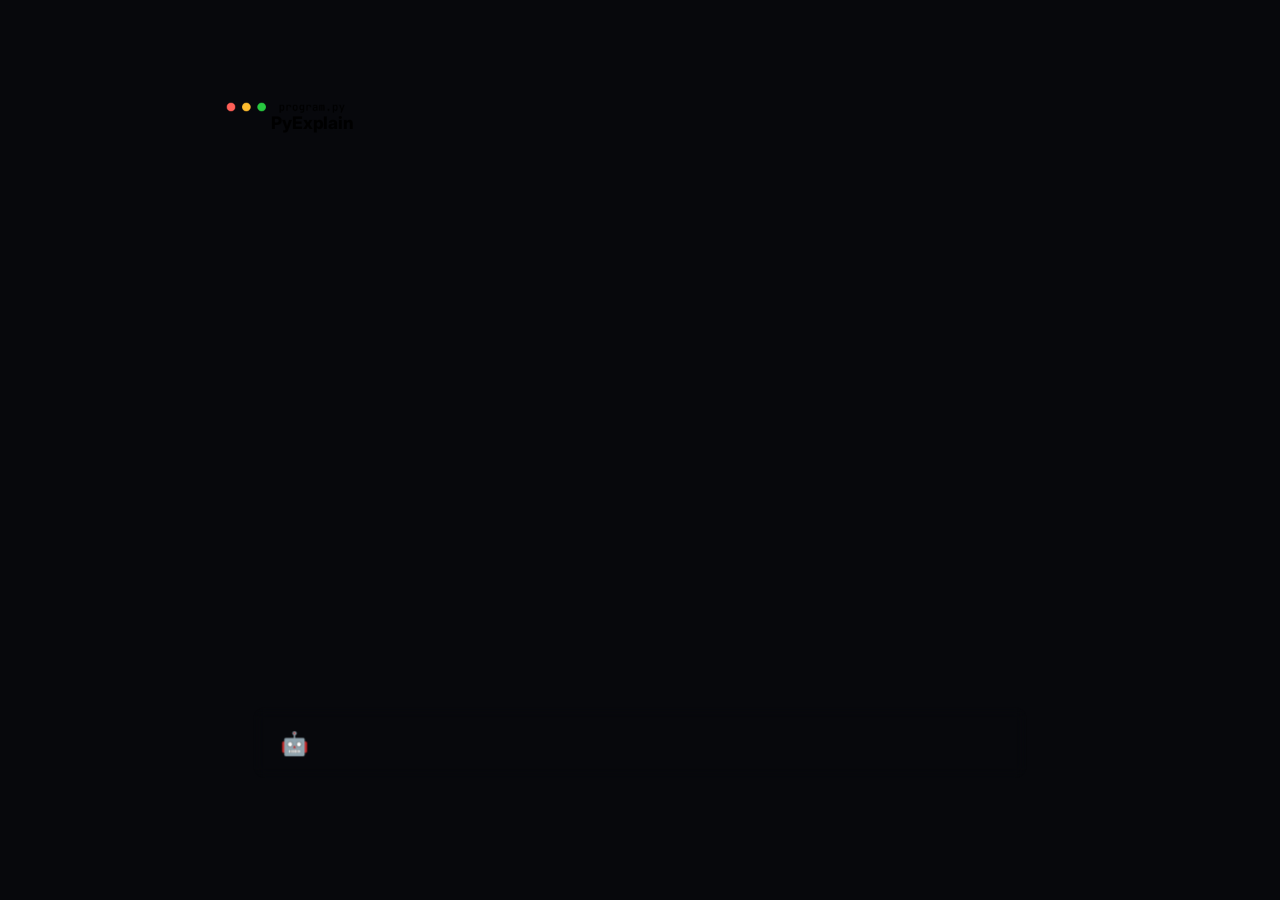
<file: app/static/player.html>
<!DOCTYPE html>
<html lang="en">
<head>
<meta charset="utf-8">
<meta name="viewport" content="width=device-width, initial-scale=1">
<title>PyExplain — Stage</title>
<link rel="preconnect" href="https://fonts.googleapis.com">
<link href="https://fonts.googleapis.com/css2?family=Inter:wght@400;500;600;700;800;900&family=JetBrains+Mono:wght@400;500;600;700&display=swap" rel="stylesheet">
<style>
  /* Authored at 1920x1080, scaled to fit. Regions are absolutely positioned
     and MORPH between per-scene layouts, so the composition changes with the
     explanation. Everything is a pure function of the global clock (so the
     exported MP4 matches the preview exactly). */
  *{margin:0;padding:0;box-sizing:border-box;}
  html,body{width:100%;height:100%;background:#07080c;overflow:hidden;}
  #fit{position:absolute;inset:0;display:flex;align-items:center;justify-content:center;}
  #stage{width:1920px;height:1080px;position:relative;overflow:hidden;transform-origin:center center;
    font-family:'Inter',system-ui,sans-serif;color:var(--ink);background:var(--bg);}

  #bg{position:absolute;inset:0;z-index:0;overflow:hidden;}
  .orb{position:absolute;border-radius:50%;filter:blur(70px);opacity:var(--orb-op,.45);will-change:transform;}

  /* top bar */
  #top{position:absolute;top:0;left:0;right:0;height:96px;display:flex;align-items:center;padding:0 60px;z-index:8;}
  #brand{display:flex;align-items:center;gap:13px;font-weight:800;font-size:26px;color:var(--ink);opacity:.92;}
  #brand .d{width:13px;height:13px;border-radius:50%;background:var(--accent);}
  #badge{margin-left:auto;font-weight:700;font-size:19px;letter-spacing:2.5px;padding:9px 20px;border-radius:10px;
    background:var(--accent-soft);color:var(--accent-strong);white-space:nowrap;opacity:0;will-change:opacity,transform;}
  #prog{position:absolute;left:60px;right:60px;bottom:12px;height:5px;border-radius:999px;background:var(--track);z-index:8;}
  #prog>div{height:100%;width:0;border-radius:999px;background:var(--accent);}

  /* generic region */
  .region{position:absolute;z-index:3;will-change:transform,opacity;}

  /* code card */
  #rcode{display:flex;flex-direction:column;border-radius:18px;background:var(--code-bg);border:var(--card-border);
    box-shadow:var(--shadow);overflow:hidden;}
  #code-head{height:50px;flex:0 0 auto;display:flex;align-items:center;gap:10px;padding:0 20px;border-bottom:1px solid var(--hair);}
  .dot{width:13px;height:13px;border-radius:50%;}.dot.r{background:#ff5f57;}.dot.y{background:#febc2e;}.dot.g{background:#28c840;}
  #file{margin-left:9px;font-size:16px;color:var(--muted);font-weight:500;font-family:'JetBrains Mono',monospace;}
  #code-view{position:relative;flex:1 1 auto;overflow:hidden;}
  #cam{position:absolute;inset:0;transform-origin:center top;will-change:transform;}
  #lines{position:absolute;left:0;right:0;top:0;padding:22px 0;font-family:'JetBrains Mono',monospace;font-size:26px;
    font-variant-ligatures:none;font-feature-settings:"liga" 0,"calt" 0;}
  #hl{position:absolute;top:0;left:14px;right:16px;border-radius:10px;background:var(--spot);box-shadow:var(--spot-shadow);
    opacity:0;will-change:transform,height;}
  .cl{display:flex;align-items:flex-start;padding:4px 28px;line-height:1.55;position:relative;z-index:1;will-change:opacity;}
  .cl .ln{width:40px;flex:0 0 auto;text-align:right;padding-right:22px;color:var(--lineno);user-select:none;font-variant-numeric:tabular-nums;}
  .cl .code{white-space:pre;flex:1 1 auto;}
  .tk-kw{color:var(--t-kw);font-weight:700;}.tk-str{color:var(--t-str);}.tk-num{color:var(--t-num);}
  .tk-com{color:var(--t-com);font-style:italic;}.tk-fn{color:var(--t-fn);}.tk-bi{color:var(--t-bi);}
  .tk-op{color:var(--t-op);}.tk-def{color:var(--t-def);font-weight:700;}
  .caret{display:inline-block;width:11px;background:var(--accent);margin-left:2px;border-radius:2px;}

  /* visual region */
  #rvis{border-radius:18px;background:var(--panel);border:var(--card-border);box-shadow:var(--shadow);overflow:hidden;}
  #vtitle{position:absolute;top:22px;left:30px;right:30px;font-size:18px;font-weight:700;letter-spacing:2px;
    text-transform:uppercase;color:var(--muted);z-index:2;}
  #vcanvas{position:absolute;inset:0;}
  #vcanvas svg{position:absolute;inset:0;width:100%;height:100%;}
  .vlabel{position:absolute;font-weight:700;will-change:transform,opacity;}

  /* headline region (kinetic titles & big-idea statements) */
  #rhead{display:flex;flex-direction:column;align-items:center;justify-content:center;text-align:center;gap:18px;}
  #rhead .kick{font-size:26px;letter-spacing:6px;text-transform:uppercase;color:var(--accent-strong);font-weight:800;}
  #rhead .emoji{font-size:88px;}
  #rhead .big{font-size:96px;line-height:1.05;font-weight:900;color:var(--ink);letter-spacing:-1.5px;}
  #rhead .big .w,#rhead .stmt .w{display:inline-block;will-change:transform,opacity;}
  #rhead .sub{font-size:34px;color:var(--muted);font-weight:600;}
  #rhead .stmt{font-size:62px;line-height:1.15;font-weight:800;color:var(--ink);letter-spacing:-1px;max-width:1400px;}
  #rhead .stmt b{color:var(--accent-strong);}

  /* lower-third caption (smaller, refined) */
  #cap{position:absolute;left:60px;right:60px;bottom:48px;z-index:7;display:flex;align-items:center;
    border-radius:18px;padding:20px 28px;background:var(--cap-bg);border:var(--cap-border);box-shadow:var(--shadow);backdrop-filter:blur(10px);}
  #cap .av{width:66px;height:66px;flex:0 0 auto;border-radius:50%;margin-right:22px;display:flex;align-items:center;justify-content:center;
    font-size:34px;background:var(--accent-soft);}
  #captx{font-size:25px;line-height:1.42;font-weight:500;color:var(--ink);}
  #captx .w{display:inline-block;opacity:.32;transform-origin:center bottom;will-change:transform,opacity;}
  #captx .w.on{opacity:1;}

  .confetti{position:absolute;width:16px;height:26px;border-radius:3px;top:-40px;}
</style>
</head>
<body>
  <div id="fit"><div id="stage">
    <div id="bg"></div>
    <div id="top"><div id="brand"><span class="d"></span><span id="brand-t">PyExplain</span></div><div id="badge">STEP</div></div>

    <div class="region" id="rcode">
      <div id="code-head"><span class="dot r"></span><span class="dot y"></span><span class="dot g"></span><span id="file">program.py</span></div>
      <div id="code-view"><div id="cam"><div id="lines"><div id="hl"></div></div></div></div>
    </div>

    <div class="region" id="rvis"><div id="vtitle"></div><div id="vcanvas"></div></div>

    <div class="region" id="rhead"></div>

    <svg id="connector" viewBox="0 0 1920 1080" preserveAspectRatio="none"
      style="position:absolute;inset:0;z-index:4;pointer-events:none;opacity:0;overflow:visible">
      <defs><marker id="cArrow" markerWidth="12" markerHeight="12" refX="8" refY="4" orient="auto">
        <path d="M0 0 L8 4 L0 8 Z" fill="var(--accent)"></path></marker></defs>
      <path id="cPath" fill="none" stroke="var(--accent)" stroke-width="4"
        stroke-linecap="round" marker-end="url(#cArrow)" stroke-dasharray="1000" stroke-dashoffset="1000"></path>
    </svg>

    <div id="cap"><div class="av">🤖</div><div id="captx"></div></div>
    <div id="prog"><div></div></div>
  </div></div>

<script src="engine.js"></script>
<script>
  (function(){
    function boot(s,o){ window.__engine=new Engine(document.getElementById('stage'), s, o||{}); }
    window.bootEngine=boot;
    if(window.SCENE_SCRIPT) boot(window.SCENE_SCRIPT, window.SCENE_OPTS||{});
    window.addEventListener('message',function(e){
      if(e.data&&e.data.type==='load-script') boot(e.data.script, e.data.opts||{});
      if(e.data&&e.data.type==='control'&&window.__engine) window.__engine.control(e.data.action, e.data.value);
    });
    function resize(){ var st=document.getElementById('stage');
      st.style.transform='scale('+Math.min(innerWidth/1920, innerHeight/1080)+')'; }
    addEventListener('resize',resize); resize();
  })();
</script>
</body>
</html>
</file>
